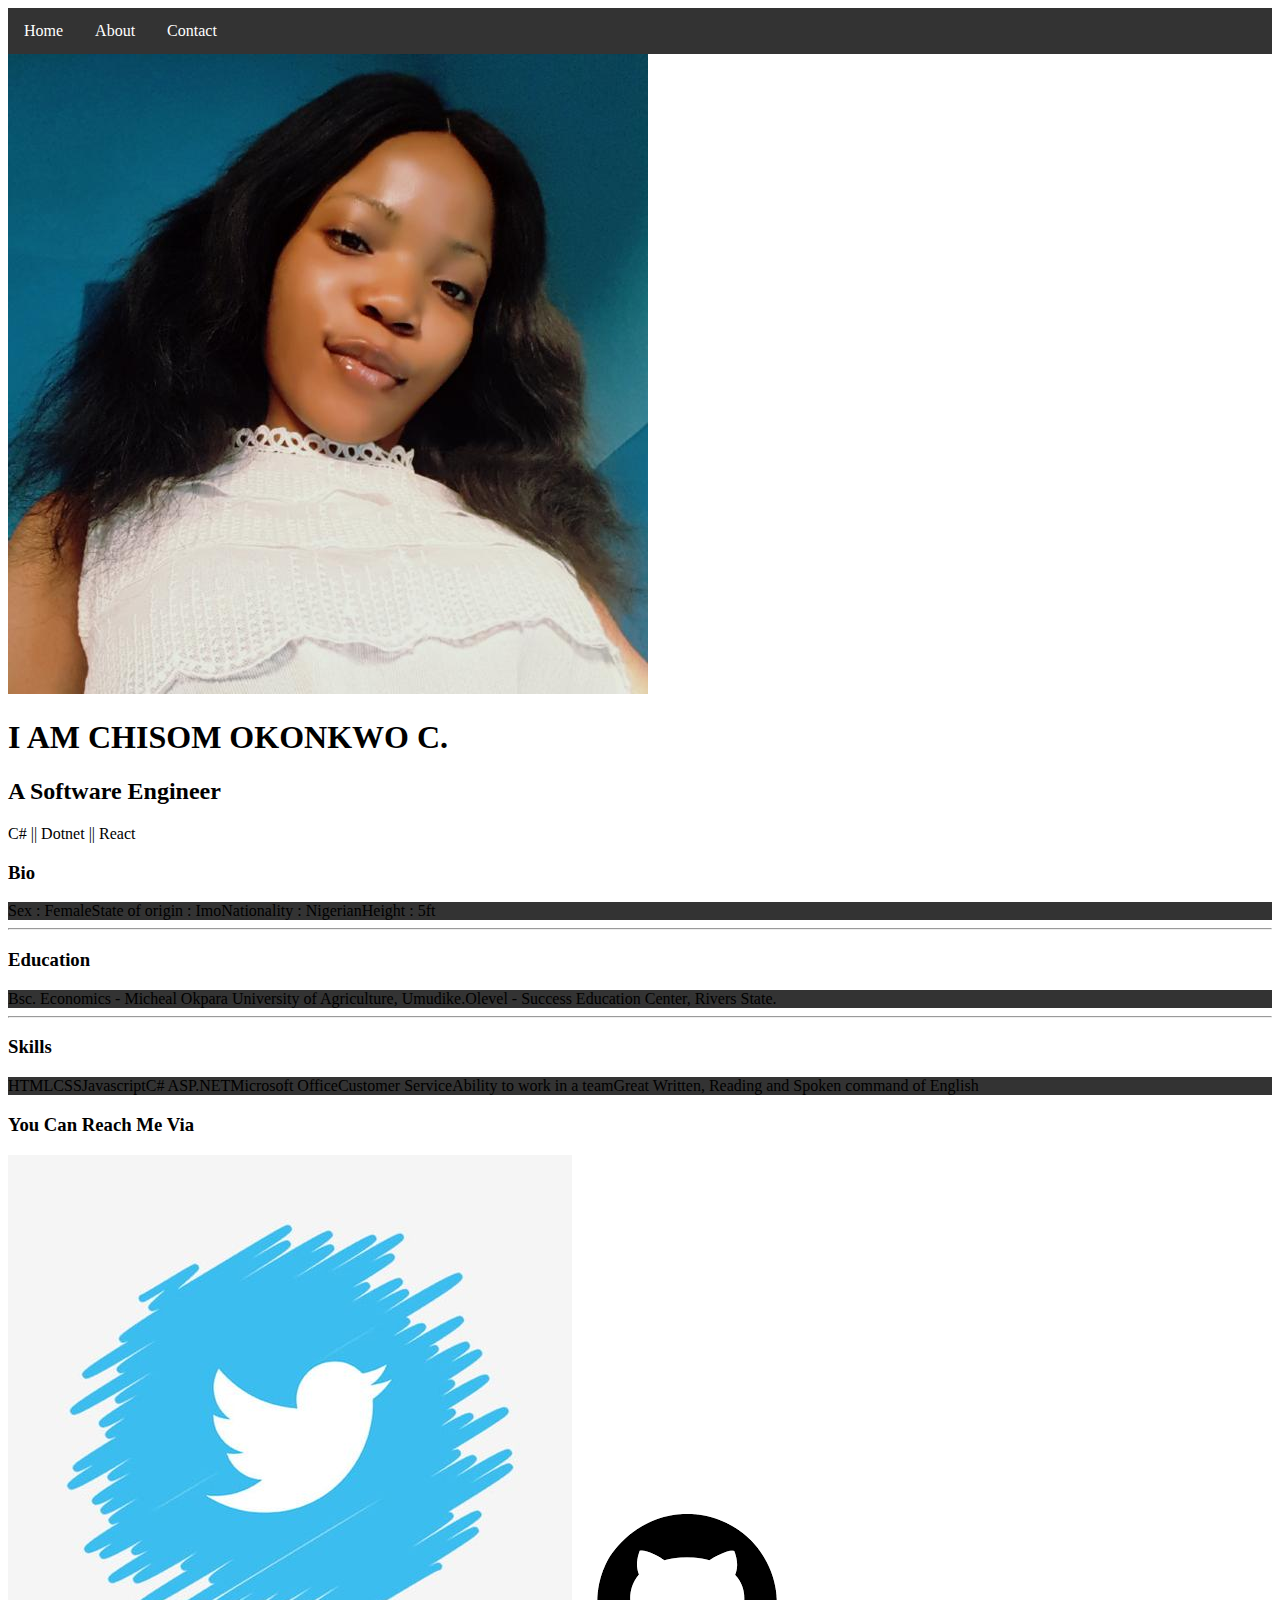
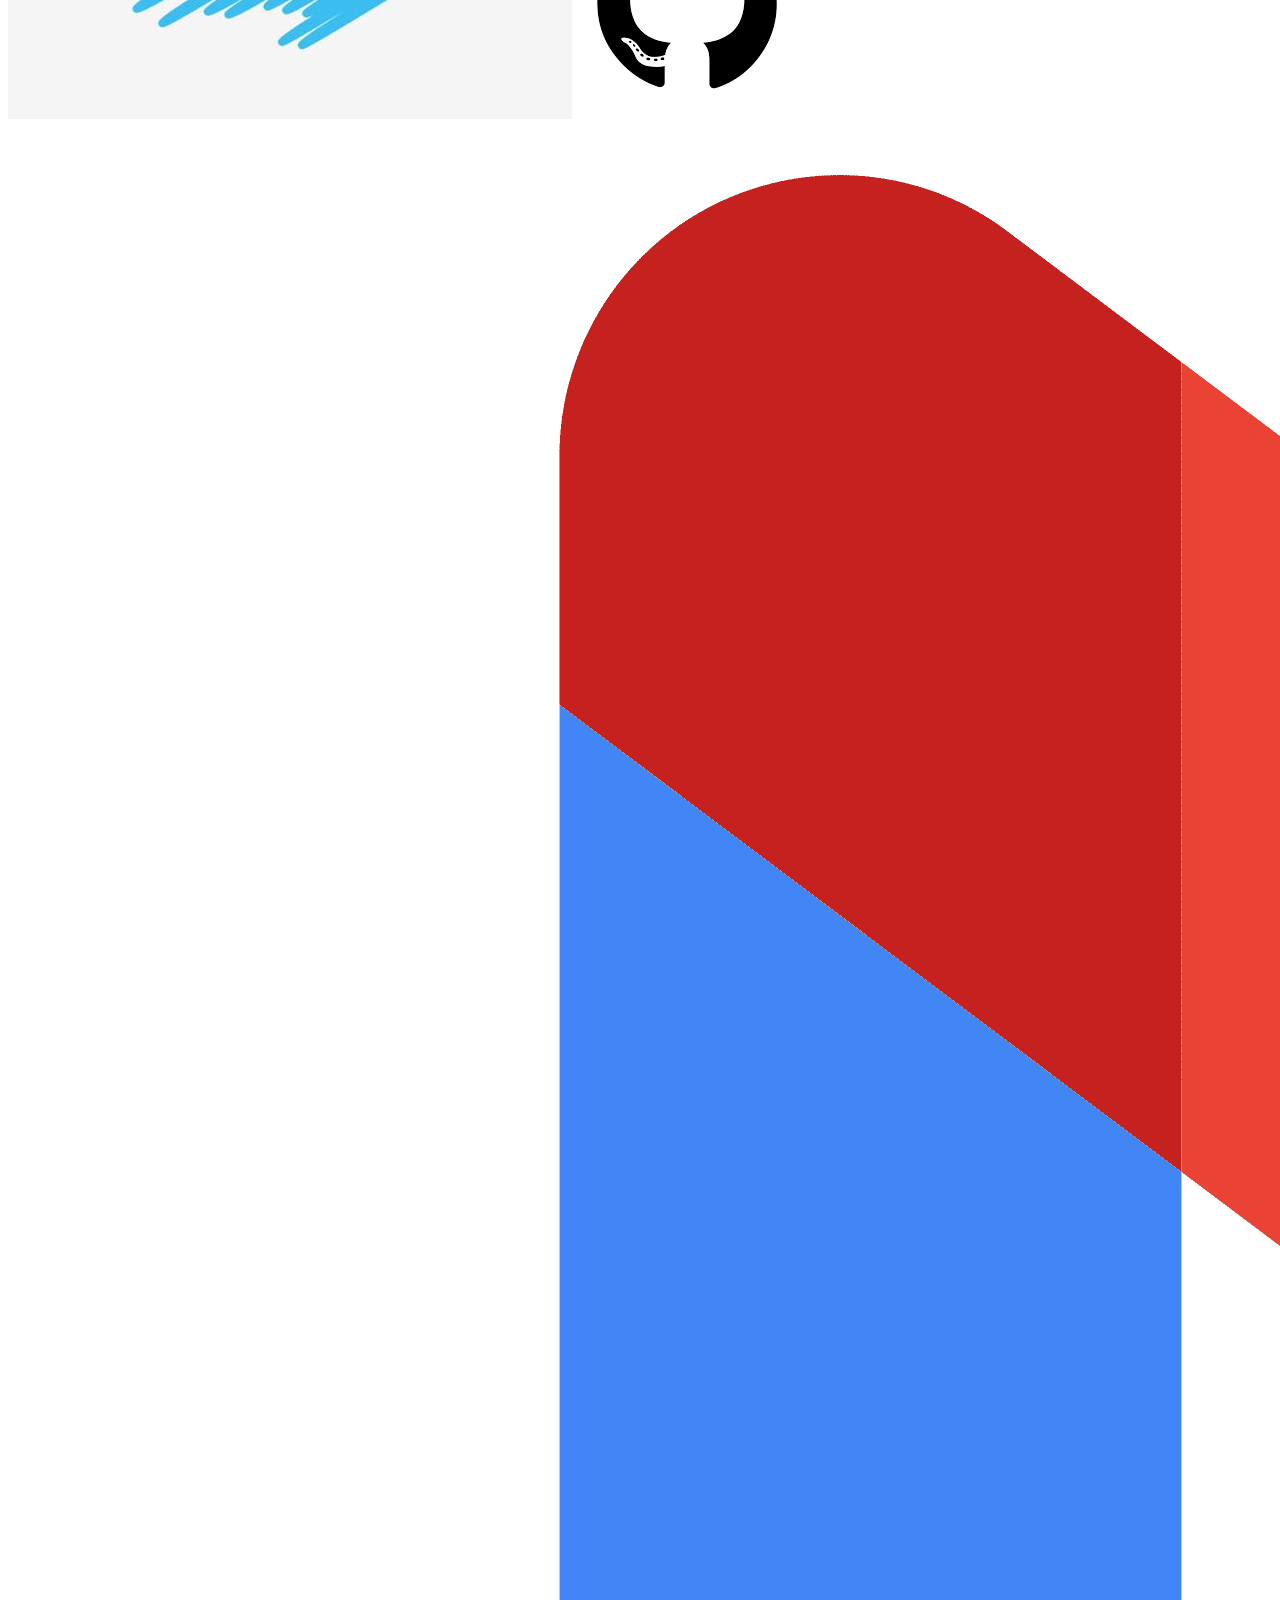
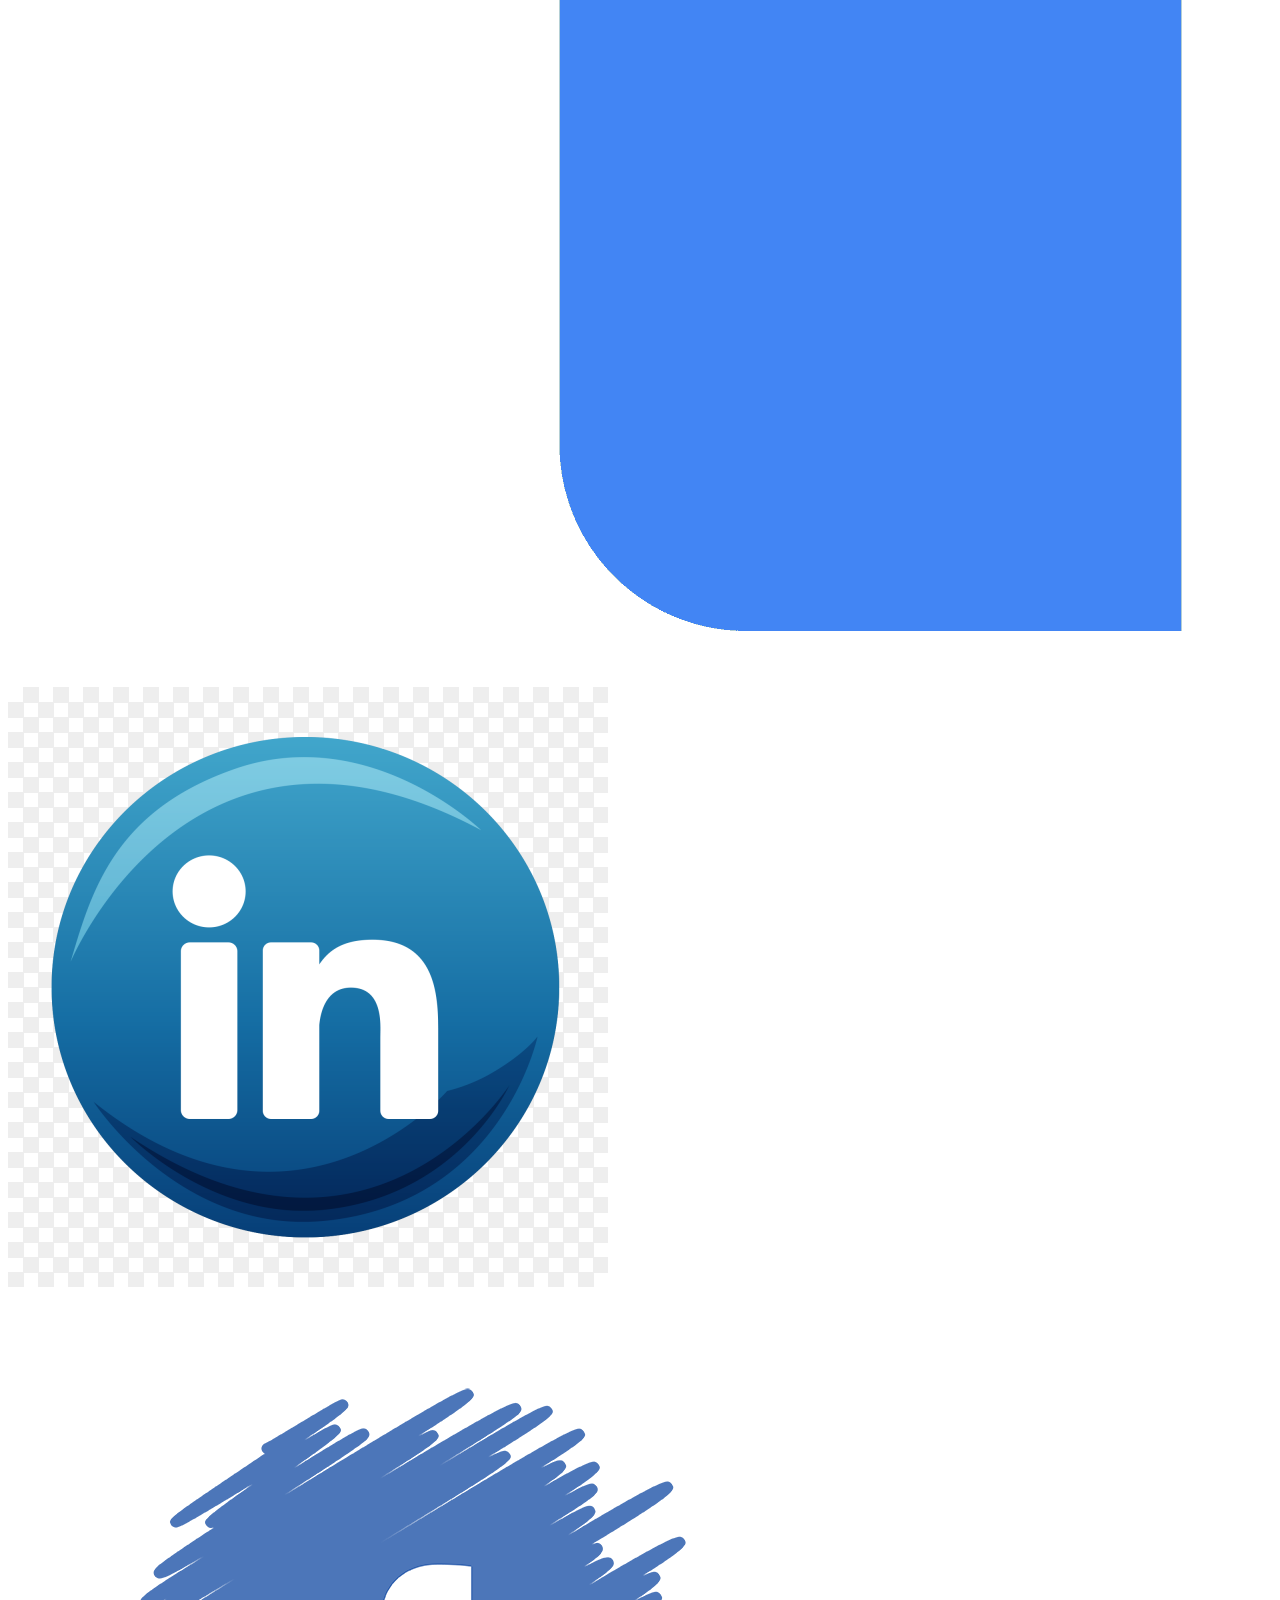
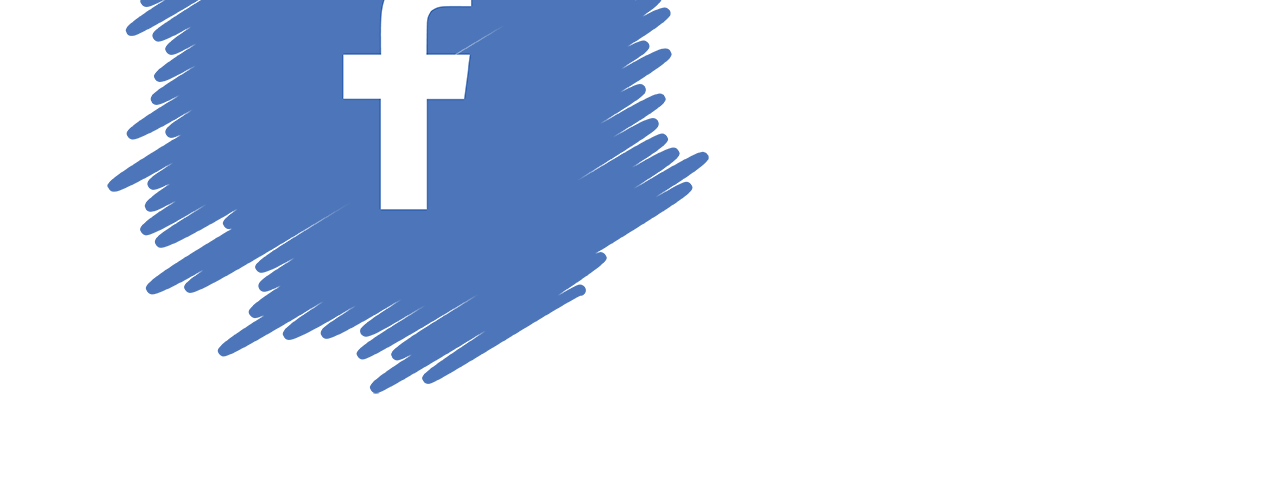
<file: notused.html>
<!DOCTYPE html>
<html lang="en">
<head>
    <meta charset="UTF-8">
    <meta http-equiv="X-UA-Compatible" content="IE=edge">
    <meta name="viewport" content="width=device-width, initial-scale=1.0">
    <title>Chisom Okonkwo C.</title>
    <link rel="stylesheet" href="index.css">
</head>
<body>
    <header id="home">
        <nav>
            <ul>
                <li><a href="">Home</a></li>
                <li><a href="#about">About</a></li>
                <li><a href="#contact">Contact</a></li>
            </ul>
        </nav>
     </header>
    <main>
        <div id="intro" class="section">
            <img id="profilePicture" src="./img/Profileimage.jpg" alt="Chisom ProfilePic" srcset="">
            <div id="nameId">
                <h1>I AM CHISOM OKONKWO C.</h1>
                <h2>A Software Engineer</h2>
                <p>C# || Dotnet || React</p>
            </div>
            
        </div>
        <div>
        <div id="about" class="section">
            <div class="aboutInfo">
                <h3>Bio</h3>
                <ul>
                    <li>Sex : Female</li>
                    <li>State of origin : Imo</li>
                    <li>Nationality : Nigerian</li>
                    <li>Height : 5ft</li>
                </ul>
            </div>
            <hr>
            <div class="aboutInfo">
                <h3>Education</h3>
                <ul>
                    <li>Bsc. Economics - Micheal Okpara University of Agriculture, Umudike.</li>
                    <li>Olevel - Success Education Center, Rivers State.</li>
                </ul>
            </div>
            <hr>
            <div class="aboutInfo">
                <h3>Skills</h3>
                <ul>
                    <li>HTML</li>
                    <li>CSS</li>
                    <li>Javascript</li>
                    <li>C# ASP.NET</li>
                    <li>Microsoft Office</li>
                    <li>Customer Service</li>
                    <li>Ability to work in a team</li>
                    <li>Great Written, Reading and Spoken command of English</li>
                </ul>
            </div>
                
        </div>
            <div id="contact" class="section">
                <h3>You Can Reach Me Via</h3>
               <a href="https://twitter.com/NiceOkonkwo?t=FtnvCNez8p0te3w5jHw9ZQ&s=09" target="_blank"><img class="social" src="./img/twitter.jpg" alt="Twitter"></a>
               <a href="https://github.com/shugakate" target="_blank"><img class="social" src="./img/github.png" alt="github"></a>
               <a href="mailto:okonkwochisom3024@gmail.com" target="_blank"><img class="social" src="./img/gmail.png" alt="gmail"></a>
               <a href="https://www.linkedin.com/in/chisom-chinonye-okonkwo-2a29161b0" target="_blank"><img class="social" src="./img/linkedin.png" alt="linkedin"></a>
               <a href=""><img class="social" src="./img/facebook.png" alt="facebook"></a>
            </div>
        </div>
    </main>
    <footer>

    </footer>
    
</body>
</html>
</file>
<file: index.css>
.col-bg{
  background-color: #222222;
 }
 .col-bg2{
  background-color: #222222; 
  padding-top: 110px;
 }
 
 ul {
      list-style-type: none;
      margin: 0;
      padding: 0;
      overflow: hidden;
      background-color: #333;
 }
 
 li {
   float: left;

 }
 
 li:last-child {
   border-right: none;
 }
 
 li a {
   display: block;
   color: white;
   text-align: center;
   padding: 14px 16px;
   text-decoration: none;
 }
 
 li a:hover:not(.active) {
   background-color: #474747;
 }
 
 .active {
   background-color: #7AC64D;
 }
* {
    box-sizing: border-box;
  }

  .bg{
    background-image: url("./profileimage.jpg");
    width: 100%;
    height: 100%;
    background-repeat: no-repeat;
    background-size: cover;
    height: 100%x;

  }
  
  .header {
    border: 1px solid red;
    padding: 25px;
  }
  
  .row::after {
    content: "";
    clear: both;
    display: table;
  }
  
  [class*="col-"] {
    float: left;
    padding: 25px;
  }
  
  .col-1 {width: 8.33%;}
  .col-2 {width: 16.66%;}
  .col-3 {width: 25%;}
  .col-4 {width: 33.33%;}
  .col-5 {width: 41.66%;}
  .col-6 {width: 50%;}
  .col-7 {width: 58.33%;}
  .col-8 {width: 66.66%;}
  .col-9 {width: 75%;}
  .col-10 {width: 83.33%;}
  .col-11 {width: 91.66%;}
  .col-12 {width: 100%;}
  

.first{
background-color: #797979;
opacity: 90%;
height: 800px;
width: 100%;
text-align: center;
align-items: center;
position: relative;

}
.inner{

margin: 0;
position: absolute;
top: 50%;
-ms-transform: translate(-50%, -50%);
transform: translate(-50%, -50%);
left: 50%;
}
#txt{
    font-size: 35px;
    color: white;
    opacity:revert;

}
#txt2{
    font-size: 50px;
    color: white;
    font-weight: 600;
}

.second{
    background-color: #222222;
    width: 100%;
    padding: 110px;
}
.third{
    background-color: #222222;
    width: 100%;
    padding: 110px;
}
</file>
